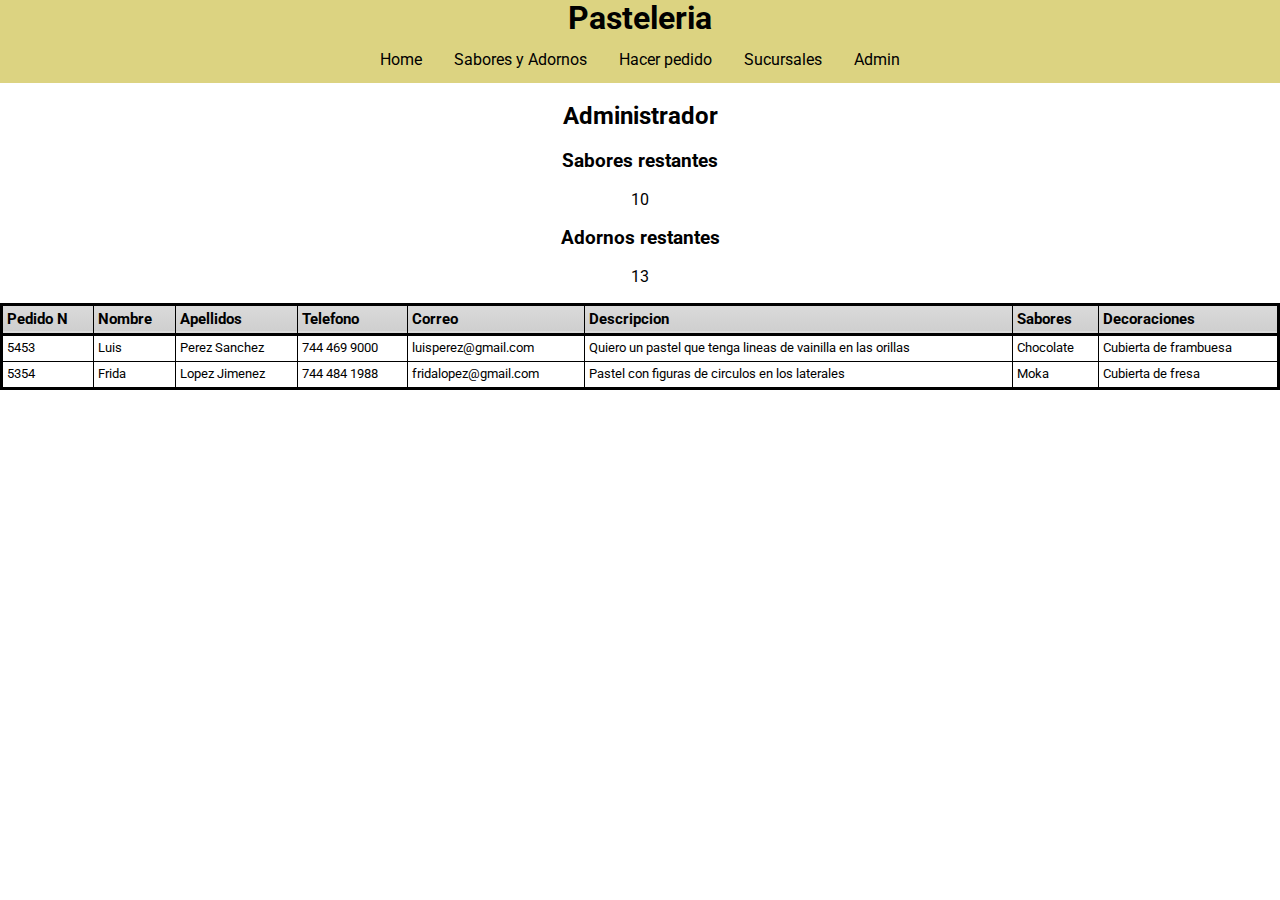
<file: Pratica HTML/admin.html>
<!DOCTYPE html>
<html lang="es">

<head>
    <meta charset="UTF-8">
    <meta http-equiv="X-UA-Compatible" content="IE=edge">
    <meta name="viewport" content="width=device-width, initial-scale=1.0">
    <title>Pasteleria</title>
    <link rel="preconnect" href="https://fonts.googleapis.com">
    <link rel="preconnect" href="https://fonts.gstatic.com" crossorigin>
    <link href="https://fonts.googleapis.com/css2?family=Roboto&display=swap" rel="stylesheet">
    <link rel="stylesheet" href="style.css">
    <link rel="stylesheet" href="normalize.css">
    <style>
        section {
            text-align: center;
        }

        table.minimalistBlack {
            border: 3px solid #000000;
            width: 100%;
            text-align: left;
            border-collapse: collapse;
        }

        table.minimalistBlack td,
        table.minimalistBlack th {
            border: 1px solid #000000;
            padding: 5px 4px;
        }

        table.minimalistBlack tbody td {
            font-size: 13px;
        }

        table.minimalistBlack thead {
            background: #CFCFCF;
            background: -moz-linear-gradient(top, #dbdbdb 0%, #d3d3d3 66%, #CFCFCF 100%);
            background: -webkit-linear-gradient(top, #dbdbdb 0%, #d3d3d3 66%, #CFCFCF 100%);
            background: linear-gradient(to bottom, #dbdbdb 0%, #d3d3d3 66%, #CFCFCF 100%);
            border-bottom: 3px solid #000000;
        }

        table.minimalistBlack thead th {
            font-size: 15px;
            font-weight: bold;
            color: #000000;
            text-align: left;
        }

        table.minimalistBlack tfoot td {
            font-size: 14px;
        }
    </style>
</head>

<body>
    <header>
        <h1 class="title">Pasteleria</h1>
        <nav>
            <ul id="nav-bar">
                <li class="nav-item"><a href="./index.html">Home</a></li>
                <li class="nav-item"><a href="./saboresadornos.html">Sabores y Adornos</a></li>
                <li class="nav-item"><a href="./hacerpedido.html">Hacer pedido</a></li>
                <li class="nav-item"><a href="./sucursales.html">Sucursales</a></li>
                <li class="nav-item"><a href="./admin.html">Admin</a></li>
            </ul>
        </nav>
    </header>

    <section>
        <h2>Administrador</h2>
        <article>
            <h3>Sabores restantes</h3>
            <p>10</p>
            <h3>Adornos restantes</h3>
            <p>13</p>
        </article>
    </section>
    <section>
        <article>
            <table class="minimalistBlack">
                <thead>
                    <tr>
                        <th>Pedido N</th>
                        <th>Nombre</th>
                        <th>Apellidos</th>
                        <th>Telefono</th>
                        <th>Correo</th>
                        <th>Descripcion</th>
                        <th>Sabores</th>
                        <th>Decoraciones</th>
                    </tr>
                </thead>
                <tbody>
                    <tr>
                        <td>5453</td>
                        <td>Luis</td>
                        <td>Perez Sanchez</td>
                        <td>744 469 9000</td>
                        <td>luisperez@gmail.com</td>
                        <td>Quiero un pastel que tenga lineas de vainilla en las orillas</td>
                        <td>Chocolate</td>
                        <td>Cubierta de frambuesa</td>
                    </tr>
                    <tr>
                        <td>5354</td>
                        <td>Frida</td>
                        <td>Lopez Jimenez</td>
                        <td>744 484 1988</td>
                        <td>fridalopez@gmail.com</td>
                        <td>Pastel con figuras de circulos en los laterales</td>
                        <td>Moka</td>
                        <td>Cubierta de fresa</td>
                    </tr>
                </tbody>
            </table>
        </article>
    </section>

</body>

</html>
</file>
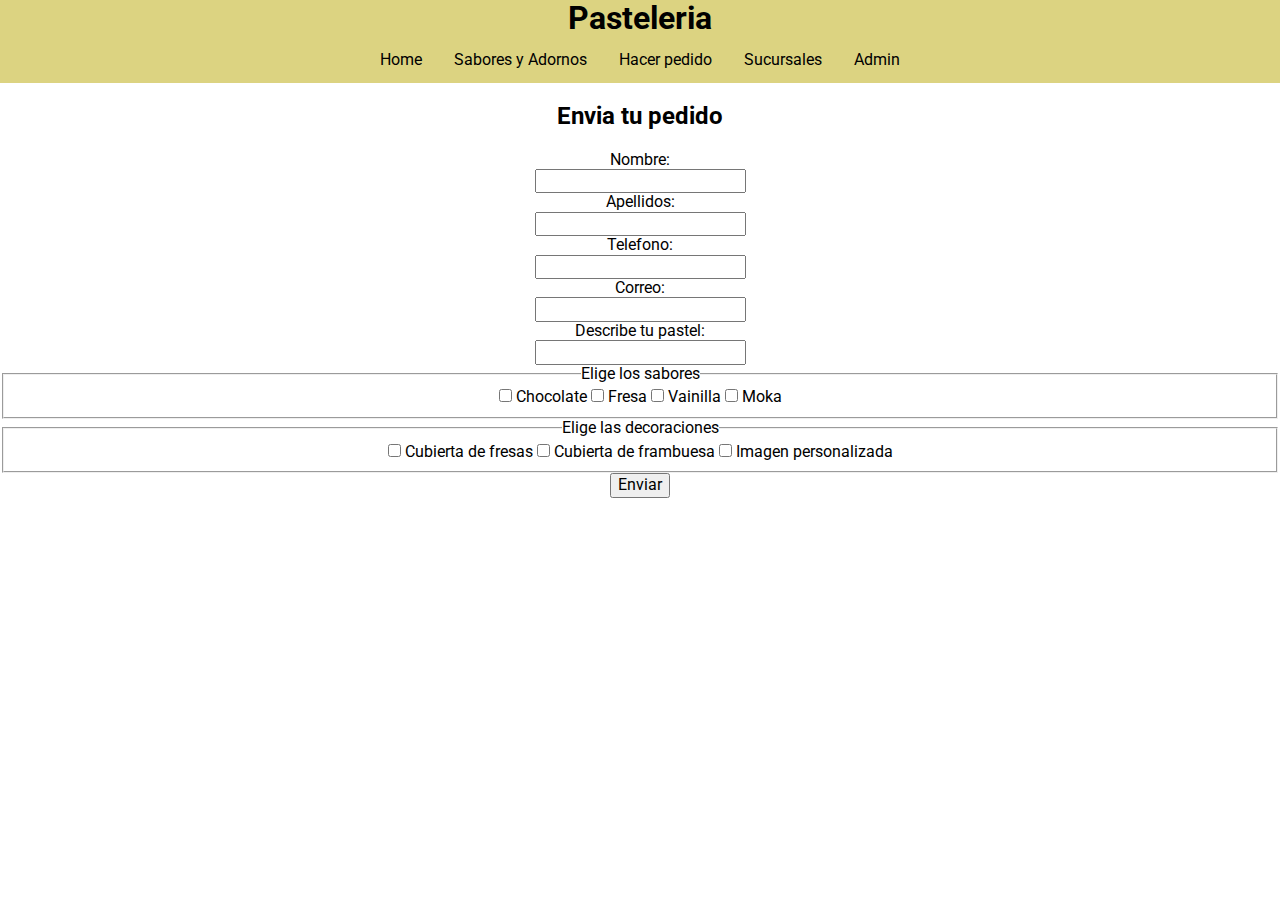
<file: Pratica HTML/hacerpedido.html>
<!DOCTYPE html>
<html lang="es">

<head>
    <meta charset="UTF-8">
    <meta http-equiv="X-UA-Compatible" content="IE=edge">
    <meta name="viewport" content="width=device-width, initial-scale=1.0">
    <title>Pasteleria</title>
    <link rel="preconnect" href="https://fonts.googleapis.com">
    <link rel="preconnect" href="https://fonts.gstatic.com" crossorigin>
    <link href="https://fonts.googleapis.com/css2?family=Roboto&display=swap" rel="stylesheet">
    <link rel="stylesheet" href="style.css">
    <link rel="stylesheet" href="normalize.css">
    <style>
        section {
            text-align: center;
        }
    </style>
</head>

<body>
    <header>
        <h1 class="title">Pasteleria</h1>
        <nav>
            <ul id="nav-bar">
                <li class="nav-item"><a href="./index.html">Home</a></li>
                <li class="nav-item"><a href="./saboresadornos.html">Sabores y Adornos</a></li>
                <li class="nav-item"><a href="./hacerpedido.html">Hacer pedido</a></li>
                <li class="nav-item"><a href="./sucursales.html">Sucursales</a></li>
                <li class="nav-item"><a href="./admin.html">Admin</a></li>
            </ul>
        </nav>
    </header>

    <section>
        <article>
            <h2>Envia tu pedido</h2>
            <form action="" method="post">

                <label for="name">Nombre:</label><br>
                <input type="text" name="nombre" id="nombre"><br>
                <label for="apellidos">Apellidos:</label><br>
                <input type="text" name="apellidos" id="apellidos"><br>
                <label for="telefono">Telefono:</label><br>
                <input type="tel" name="telefono" id="telefono"><br>
                <label for="correo">Correo:</label><br>
                <input type="email" name="correo" id="correo"><br>
                <label for="descripcionPastel">Describe tu pastel:</label><br>
                <input type="text" name="descripcionPastel" id="descripcionPastel"><br>
                <fieldset>
                    <legend>Elige los sabores</legend>
                    <input type="checkbox" name="chocolate" id="chocolate">
                    <label for="chocolate">Chocolate</label>
                    <input type="checkbox" name="fresa" id="fresa">
                    <label for="fresa">Fresa</label>
                    <input type="checkbox" name="vainilla" id="vainilla">
                    <label for="vainilla">Vainilla</label>
                    <input type="checkbox" name="moka" id="moka">
                    <label for="moka">Moka</label>
                </fieldset>
                <fieldset>
                    <legend>Elige las decoraciones</legend>
                    <input type="checkbox" name="cubiertaFresas" id="cubiertaFresas">
                    <label for="cubiertaFresas">Cubierta de fresas</label>
                    <input type="checkbox" name="cubiertaFrambuesa" id="cubiertaFrambuesa">
                    <label for="cubiertaFrambuesa">Cubierta de frambuesa</label>
                    <input type="checkbox" name="imagenPersonalizada" id="imagenPersonalizada">
                    <label for="imagenPersonalizada">Imagen personalizada</label>
                </fieldset>
                <input type="submit" value="Enviar">
            </form>
        </article>
    </section>

    <footer>

    </footer>
</body>

</html>
</file>
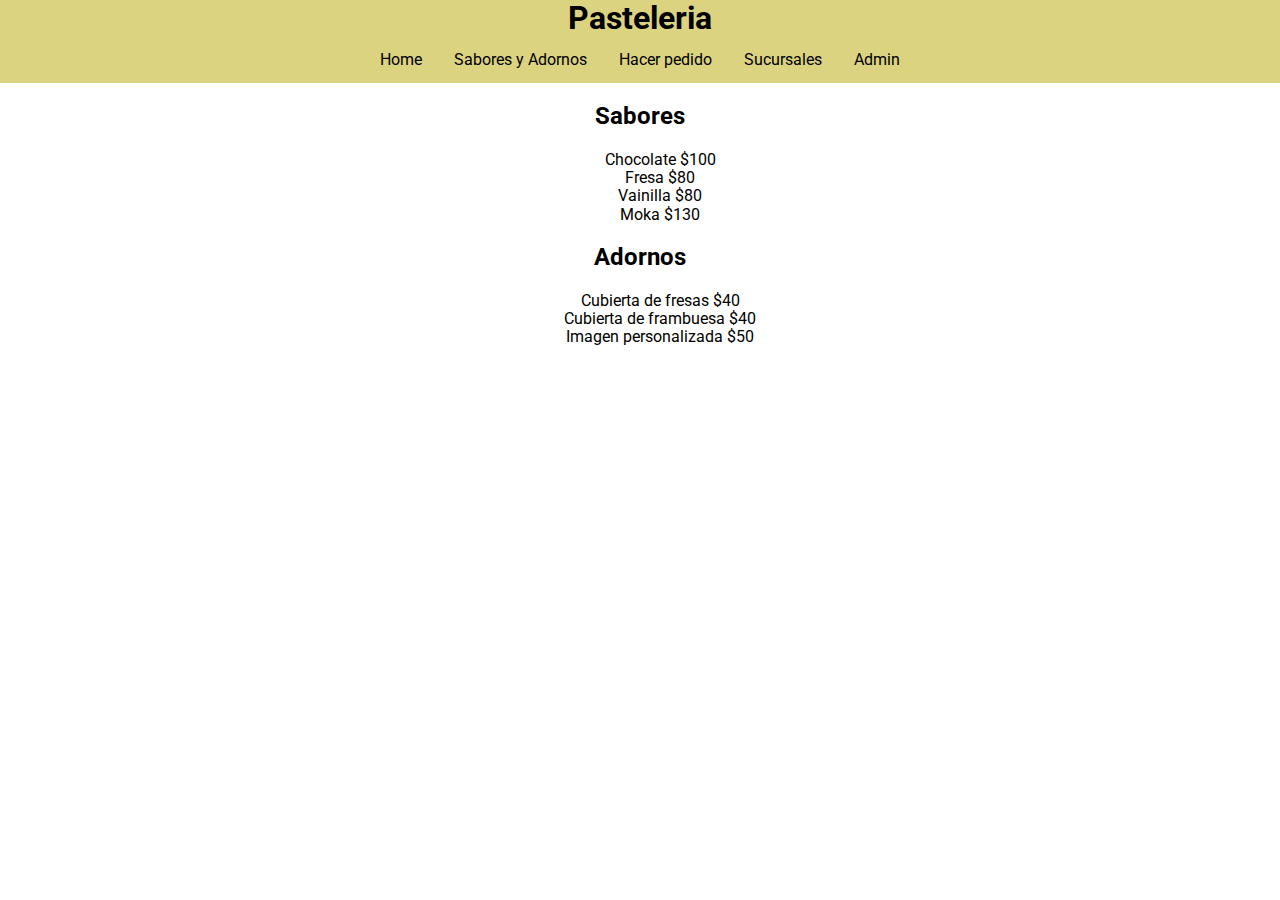
<file: Pratica HTML/saboresadornos.html>
<!DOCTYPE html>
<html lang="es">

<head>
    <meta charset="UTF-8">
    <meta http-equiv="X-UA-Compatible" content="IE=edge">
    <meta name="viewport" content="width=device-width, initial-scale=1.0">
    <title>Pasteleria</title>
    <link rel="preconnect" href="https://fonts.googleapis.com">
    <link rel="preconnect" href="https://fonts.gstatic.com" crossorigin>
    <link href="https://fonts.googleapis.com/css2?family=Roboto&display=swap" rel="stylesheet">
    <link rel="stylesheet" href="style.css">
    <link rel="stylesheet" href="normalize.css">
    <style>
        section {
            text-align: center;
        }

        li {
            list-style-type: none;
        }
    </style>
</head>

<body>
    <header>
        <h1 class="title">Pasteleria</h1>
        <nav>
            <ul id="nav-bar">
                <li class="nav-item"><a href="./index.html">Home</a></li>
                <li class="nav-item"><a href="./saboresadornos.html">Sabores y Adornos</a></li>
                <li class="nav-item"><a href="./hacerpedido.html">Hacer pedido</a></li>
                <li class="nav-item"><a href="./sucursales.html">Sucursales</a></li>
                <li class="nav-item"><a href="./admin.html">Admin</a></li>
            </ul>
        </nav>
    </header>

    <section>
        <article>
            <h2>Sabores</h2>
            <ul>
                <li>Chocolate $100</li>
                <li>Fresa $80</li>
                <li>Vainilla $80</li>
                <li>Moka $130</li>
            </ul>

            <h2>Adornos</h2>
            <ul>
                <li>Cubierta de fresas $40</li>
                <li>Cubierta de frambuesa $40</li>
                <li>Imagen personalizada $50</li>
            </ul>
        </article>
    </section>

</body>

</html>
</file>
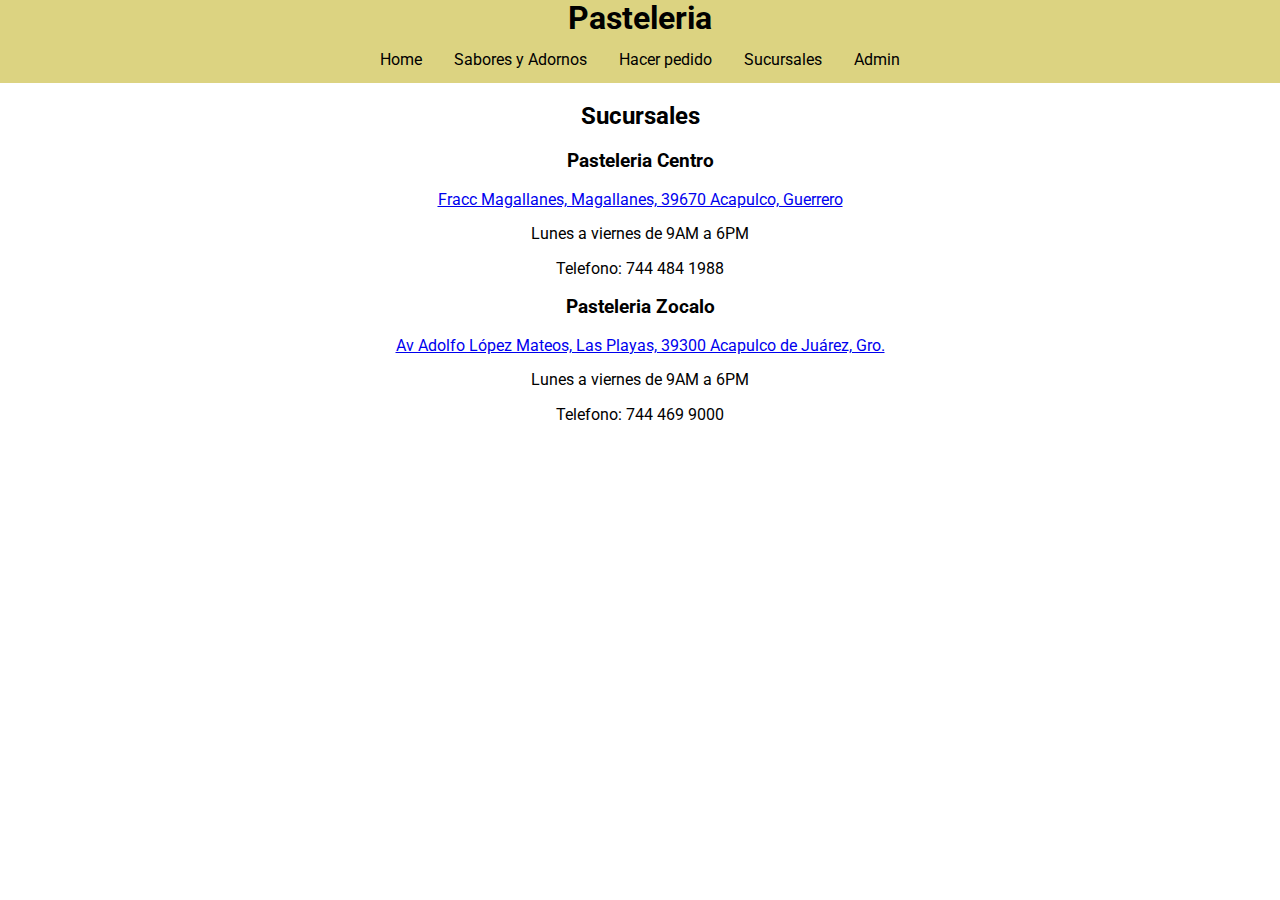
<file: Pratica HTML/sucursales.html>
<!DOCTYPE html>
<html lang="es">

<head>
    <meta charset="UTF-8">
    <meta http-equiv="X-UA-Compatible" content="IE=edge">
    <meta name="viewport" content="width=device-width, initial-scale=1.0">
    <title>Pasteleria</title>
    <link rel="preconnect" href="https://fonts.googleapis.com">
    <link rel="preconnect" href="https://fonts.gstatic.com" crossorigin>
    <link href="https://fonts.googleapis.com/css2?family=Roboto&display=swap" rel="stylesheet">
    <link rel="stylesheet" href="style.css">
    <link rel="stylesheet" href="normalize.css">
    <style>
        section {
            text-align: center;
        }
    </style>
</head>

<body>
    <header>
        <h1 class="title">Pasteleria</h1>
        <nav>
            <ul id="nav-bar">
                <li class="nav-item"><a href="./index.html">Home</a></li>
                <li class="nav-item"><a href="./saboresadornos.html">Sabores y Adornos</a></li>
                <li class="nav-item"><a href="./hacerpedido.html">Hacer pedido</a></li>
                <li class="nav-item"><a href="./sucursales.html">Sucursales</a></li>
                <li class="nav-item"><a href="./admin.html">Admin</a></li>
            </ul>
        </nav>
    </header>

    <section>
        <h2>Sucursales</h2>
        <article>
            <h3>Pasteleria Centro</h3>
            <a href="https://goo.gl/maps/Q5Dtv33iRgPfPFd7A">Fracc Magallanes, Magallanes, 39670 Acapulco, Guerrero</a>
            <p>Lunes a viernes de 9AM a 6PM</p>
            <p>Telefono: 744 484 1988</p>
        </article>
        <article>
            <h3>Pasteleria Zocalo</h3>
            <a href="https://goo.gl/maps/ZL8tNs8LQt1CkDREA">Av Adolfo López Mateos, Las Playas, 39300 Acapulco de
                Juárez, Gro.</a>
            <p>Lunes a viernes de 9AM a 6PM</p>
            <p>Telefono: 744 469 9000</p>
        </article>
    </section>


</body>

</html>
</file>
<file: Pratica HTML/style.css>
* {
  font-family: "Roboto", sans-serif;
}

header {
  background-color: #dcd381;
}

.title {
  margin: 0;
  padding: 0;
  text-align: center;
}

#nav-bar {
  list-style-type: none;
  margin: 0;
  padding: 0;
  overflow: hidden;
  background-color: #dcd381;
  display: flex;
  justify-content: center;
  align-items: center;
}

li a {
  display: block;
  color: rgb(0, 0, 0);
  padding: 14px 16px;
  text-decoration: none;
}

li a:hover {
  background-color: #f5eeab;
}
</file>
